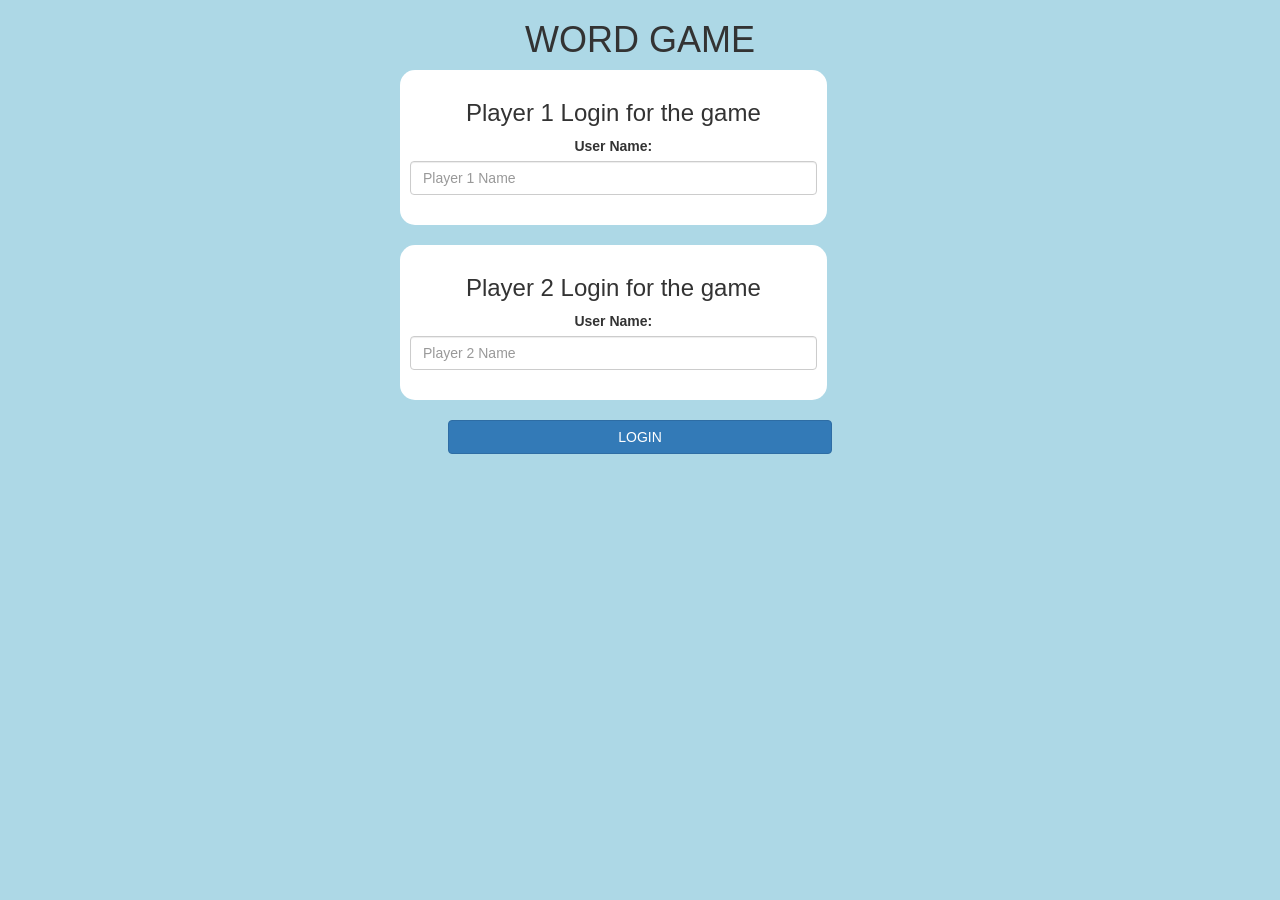
<file: index.html>
<!DOCTYPE html>
<html>
<head>
	<title>Guess The Word</title>

<meta name="viewport" content="width=device-width, initial-scale=1">
<link rel="stylesheet" href="https://maxcdn.bootstrapcdn.com/bootstrap/3.4.0/css/bootstrap.min.css">
<script src="https://ajax.googleapis.com/ajax/libs/jquery/3.4.1/jquery.min.js"></script>
<script src="https://maxcdn.bootstrapcdn.com/bootstrap/3.4.0/js/bootstrap.min.js"></script>

<link rel="stylesheet" type="text/css" href="game.css">

<script src="game_login.js"></script>
</head>
<body>
	<h1>  WORD GAME</h1>
<div class="col-lg-4 col-sm-8 col-xs-11 login_div1">
	<h3>Player 1 Login for the game </h3>
	<label > User Name:</label>
	<input type="text" id="player1_name_input" class="form-control" placeholder="Player 1 Name">
	<br>
</div>
<br>
<div class="col-lg-4 col-sm-8 col-xs-11 login_div2">
	<h3>Player 2 Login for the game </h3>
	<label > User Name:</label>
	<input type="text" id="player2_name_input" class="form-control" placeholder="Player 2 Name">
	<br>
</div>
<br>
<button style="width: 30%;" class="btn btn-primary" onclick="addUser()">
LOGIN
</button>
</body>
</html>
</file>
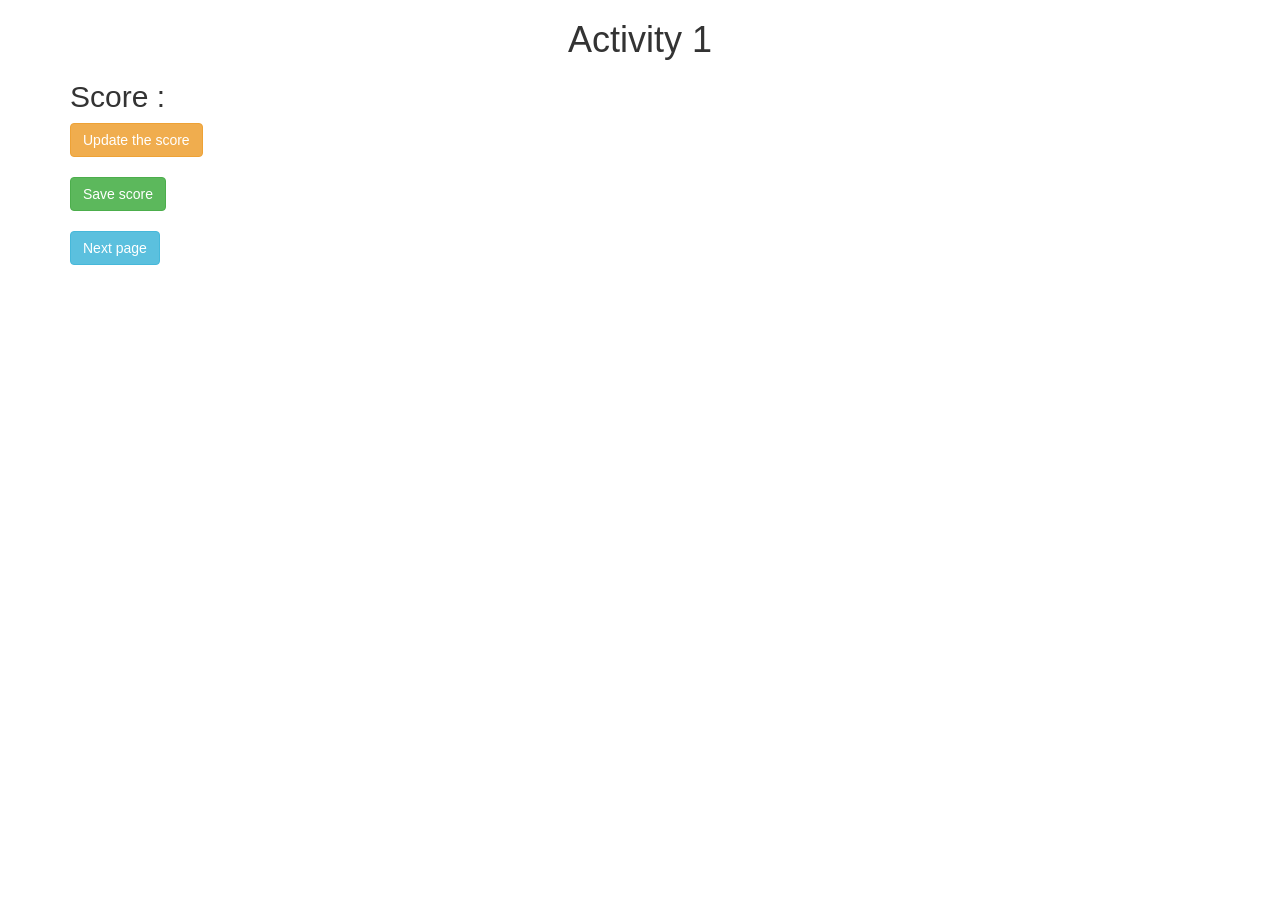
<file: activity_1.html>
<!DOCTYPE html>
<html>
<head>
	<title>Activity 1</title>

<meta name="viewport" content="width=device-width, initial-scale=1">
<link rel="stylesheet" href="https://maxcdn.bootstrapcdn.com/bootstrap/3.4.0/css/bootstrap.min.css">
<script src="https://ajax.googleapis.com/ajax/libs/jquery/3.4.1/jquery.min.js"></script>
<script src="https://maxcdn.bootstrapcdn.com/bootstrap/3.4.0/js/bootstrap.min.js"></script>
</head>
<body>

	<div class="container">
		<h1 style="text-align: center;">Activity 1</h1>
		<h2 id="score">Score : </h2>

		<button class="btn btn-warning" onclick="updateScore();">Update the score</button>
		<br>
		<br>

		<button class="btn btn-success" onclick="saveScore();">Save score</button>
		<br>
		<br>

		<button class="btn btn-info" onclick="nextPage();">Next page</button>
	</div>
	
<script src="activity1.js"></script>
</body>
</html>
</file>
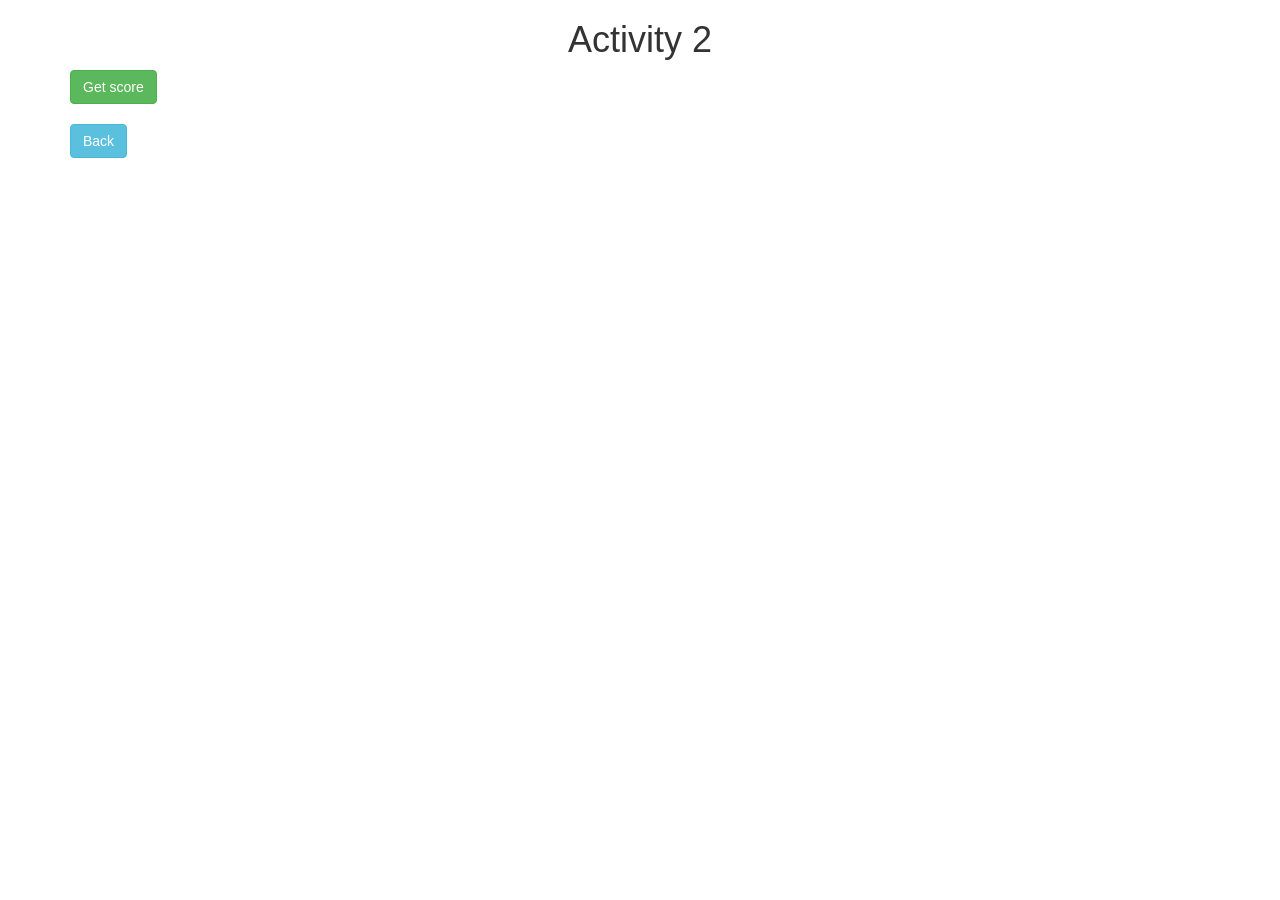
<file: activity_2.html>
<!DOCTYPE html>
<html>
<head>
	<title>Activity 2</title>
	
<meta name="viewport" content="width=device-width, initial-scale=1">
<link rel="stylesheet" href="https://maxcdn.bootstrapcdn.com/bootstrap/3.4.0/css/bootstrap.min.css">
<script src="https://ajax.googleapis.com/ajax/libs/jquery/3.4.1/jquery.min.js"></script>
<script src="https://maxcdn.bootstrapcdn.com/bootstrap/3.4.0/js/bootstrap.min.js"></script>
</head>
<body>

<div class="container">
	<h1 style="text-align: center;">Activity 2</h1>
	<div id="update">

	</div>

	<button class="btn btn-success" onclick="getScore()">Get score</button>
	<br>
	<br>
	<button class="btn btn-info" onclick="back()">Back</button>
</div>

<script src="activity2.js"></script>
</body>
</html>
</file>
<file: game.css>
body
{
	background: lightblue;
	text-align: center;
	margin-top: 10px;
}

	.login_div1 , .login_div2
	{
		background: white;
		padding: 10px;
		float: none;
		border-radius: 15px;
		margin-left: 400px;
	}


#player1_name , #player2_name
{
	display: inline-block;
	margin-left: 20px;
}
#word
{
	width: 60%;
}
#word_display
{
	letter-spacing: 5px;
}
#output
{
background: white;
border-radius: 10px;
border-top: 10px solid #AA4465;
padding: 10px;
float: none;
text-align: left;
}
</file>
